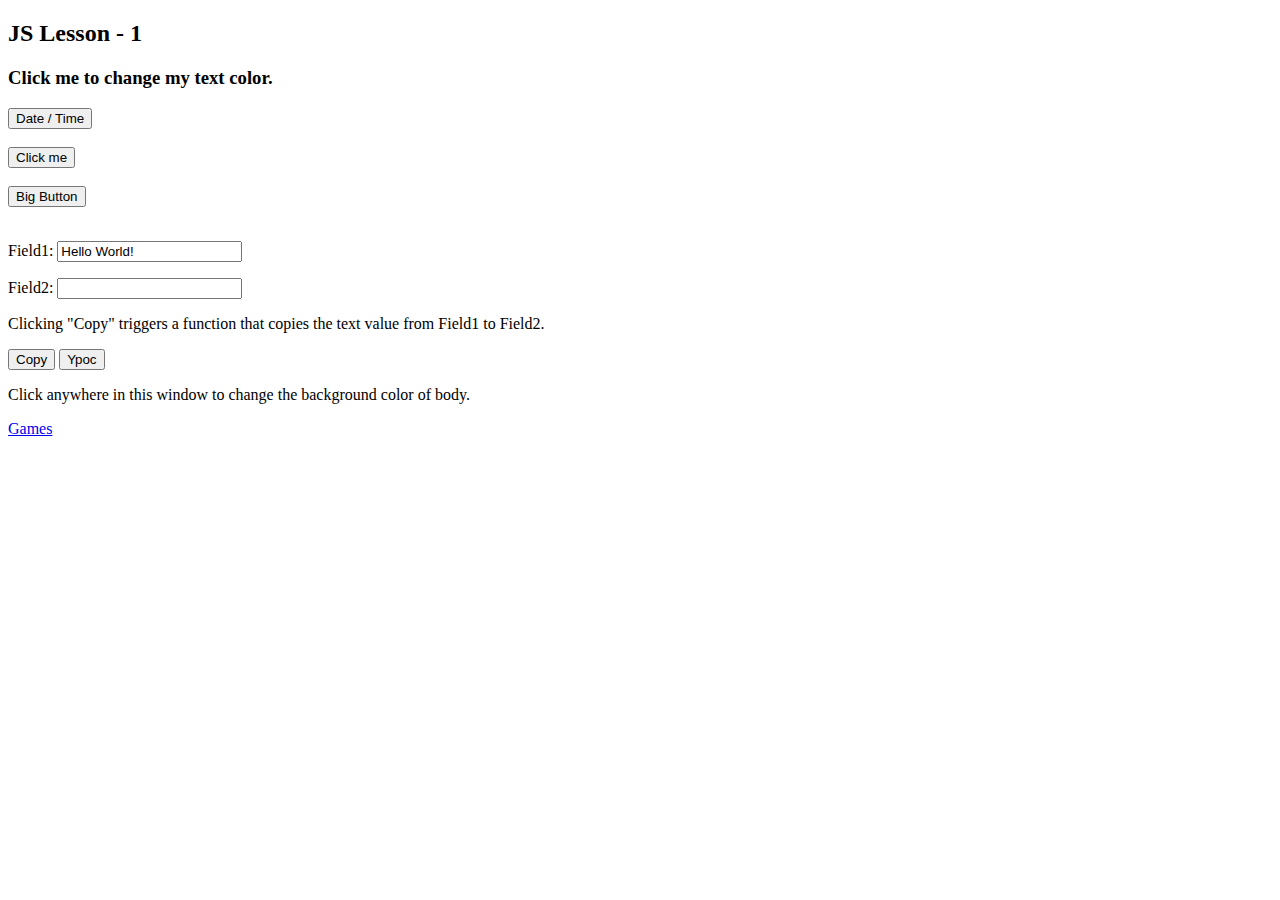
<file: javascript.html>
<!DOCTYPE html>
<html lang="en">
<head>
    <meta charset="UTF-8">
    <meta http-equiv="X-UA-Compatible" content="IE=edge">
    <meta name="viewport" content="width=device-width, initial-scale=1.0">
    <title>64 JS interger</title>
</head>
<body>
    <h2>JS Lesson - 1</h2>
    <h3 onclick="changeColor(this, 'red')">Click me to change my text color.</h3>
    <button type="button" onclick="document.getElementById('time').innerHTML = Date()">Date / Time</button>
    <br>
    <br>
    <button onclick="myFunction()">Click me</button>
    <br>
    <br>
    <button onclick="IntergerLimit()">Big Button</button>
    <br>
    <br>
    <p id="Hello"></p>
    <p id="time"></p>
    <!--<p id="demo"></p>-->
    <p id="Interger"></p>
    <script>
        var  x, y, z;  
        // Declare 3 variables
        x = 5;    
        // Assign the value 5 to x
        y = 6;    
        // Assign the value 6 to y
        z = x + y; 
        // Assign the sum of x and y to z
        console.log (z);
        // document.getElementById("demo").innerHTML = z;
        </script>
        <script>
             function myFunction() {
             document.getElementById("Hello").innerHTML = "Hello World";
             }
        </script>
        <script>
            function IntergerLimit() {
                document.getElementById("Interger").innerHTML = "Interger Limit";
            }
        </script>
        <script>
            function changeColor(element, color) {
              element.style.color = color;
            }
        </script>

        <!-- textbox -->
        <p>Field1: <input type="text" id="field1" value="Hello World!"></p>
        <p>Field2: <input type="text" id="field2"></p>
        <p>Clicking "Copy" triggers a function that copies the text value from Field1 to Field2.</p>
        <button onclick="copy()">Copy</button>
        <button onclick="ypoc()">Ypoc</button>
        <script>
            function copy() {
              document.getElementById("field2").value = document.getElementById("field1").value;
            }
        </script>
        <script>
            function ypoc() {
              document.getElementById("field1").value = document.getElementById("field2").value;
            }
        </script>
        <p>Click anywhere in this window to change the background color of body.</p>
        <script>
            window.onclick = changeBackground;
            
            function changeBackground() {
              document.getElementsByTagName("BODY")[0].style.backgroundColor = "yellow";
            }
            </script>

            <a href="https://ja-a-hash-mate.github.io/Games/">Games</a>
</body>
</html>
</file>
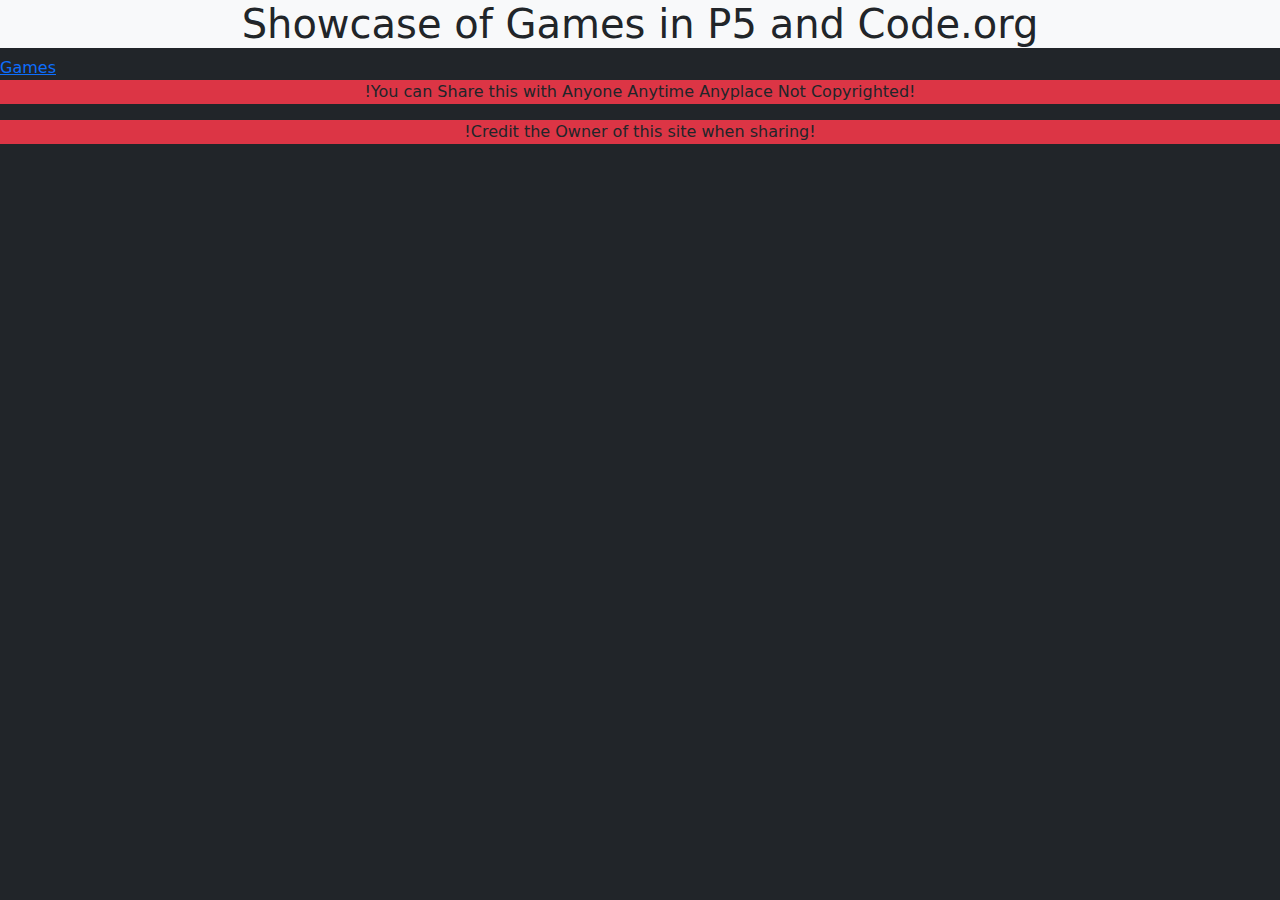
<file: p5game.html>
<!DOCTYPE html>
<html lang="en">
<head>
    <meta charset="UTF-8">
    <meta http-equiv="X-UA-Compatible" content="IE=edge">
    <meta name="viewport" content="width=device-width, initial-scale=1.0">
    <title>Games in P5 and Code.org</title>
    <link rel="stylesheet" href="./config/bootstrap.css">
</head>
<body class="bg-dark">

    <h1 class="bg-light text-center">Showcase of Games in P5 and Code.org</h1>

    <a href="https://ja-a-hash-mate.github.io/Games/">Games</a>"></a>
   <div>
    <p class="bg-danger text-center">!You can Share this with Anyone Anytime Anyplace Not Copyrighted!</p>
    <p class="bg-danger text-center">!Credit the Owner of this site when sharing!</p>
    <br>
    <br>
    <br>
    <br>
    <br>
    <br>
    <br>
   </div>
    
</body>
</html>
</file>
